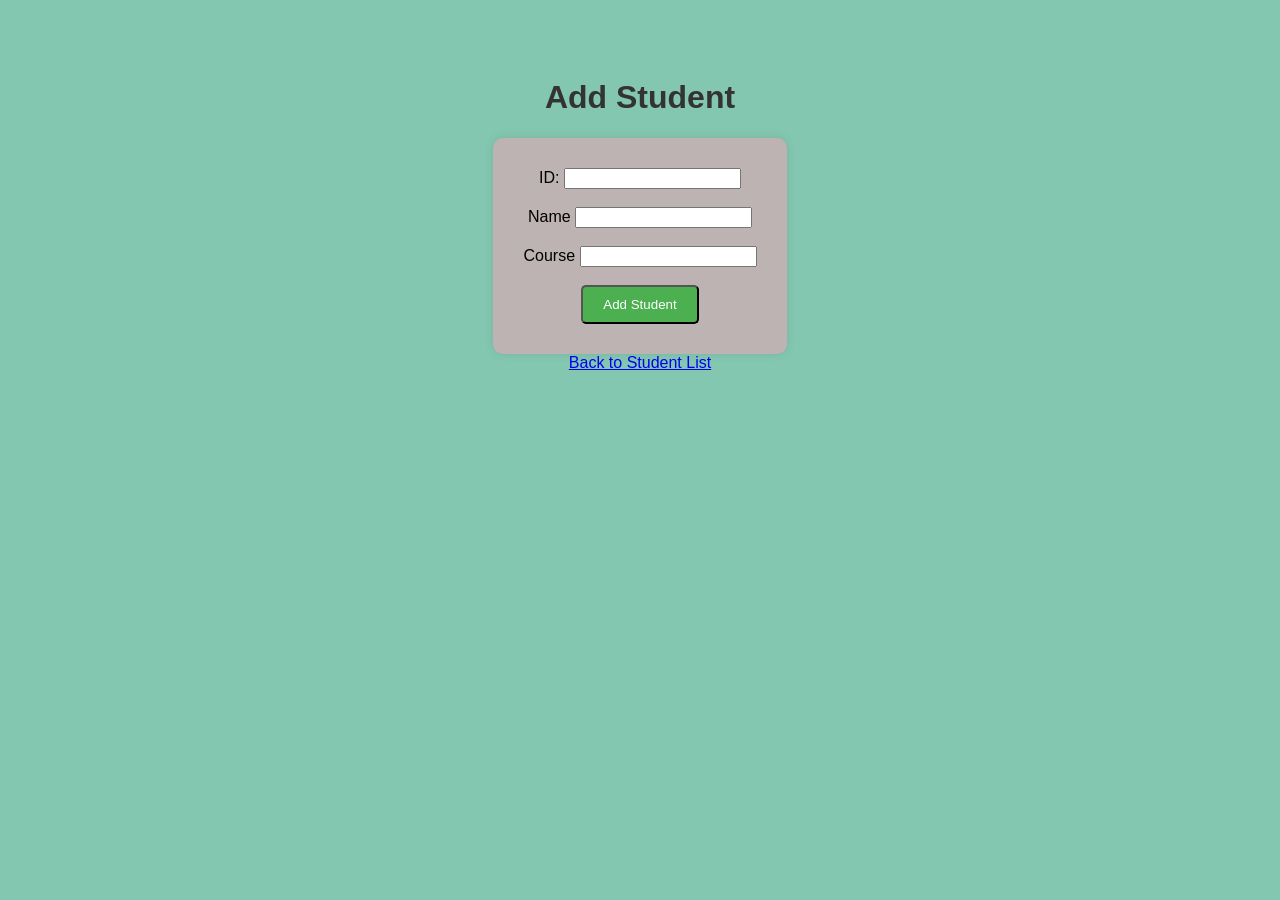
<file: templates/add_student.html>
<!DOCTYPE html>
<html>
    <head>
        <title>Add Student</title>
        <link rel="stylesheet" href="/static/style.css">
        <link rel="icon" type="image/x-icon" href="/static/favicon.ico">
    </head>
    <body>
        <h1>Add Student</h1>
        <form action="/add" method="post">
            <label>ID:</label>
            <input type="number" name="id" required><br><br>
            <label>Name</label>
            <input type="text" name="name" required><br><br>
            <label>Course</label>
            <input type="text" name="course" required><br><br>
            <button type="submit">Add Student</button>
        </form>
        <br>
        <a href="/students">Back to Student List</a>
    </body>
</html>
</file>
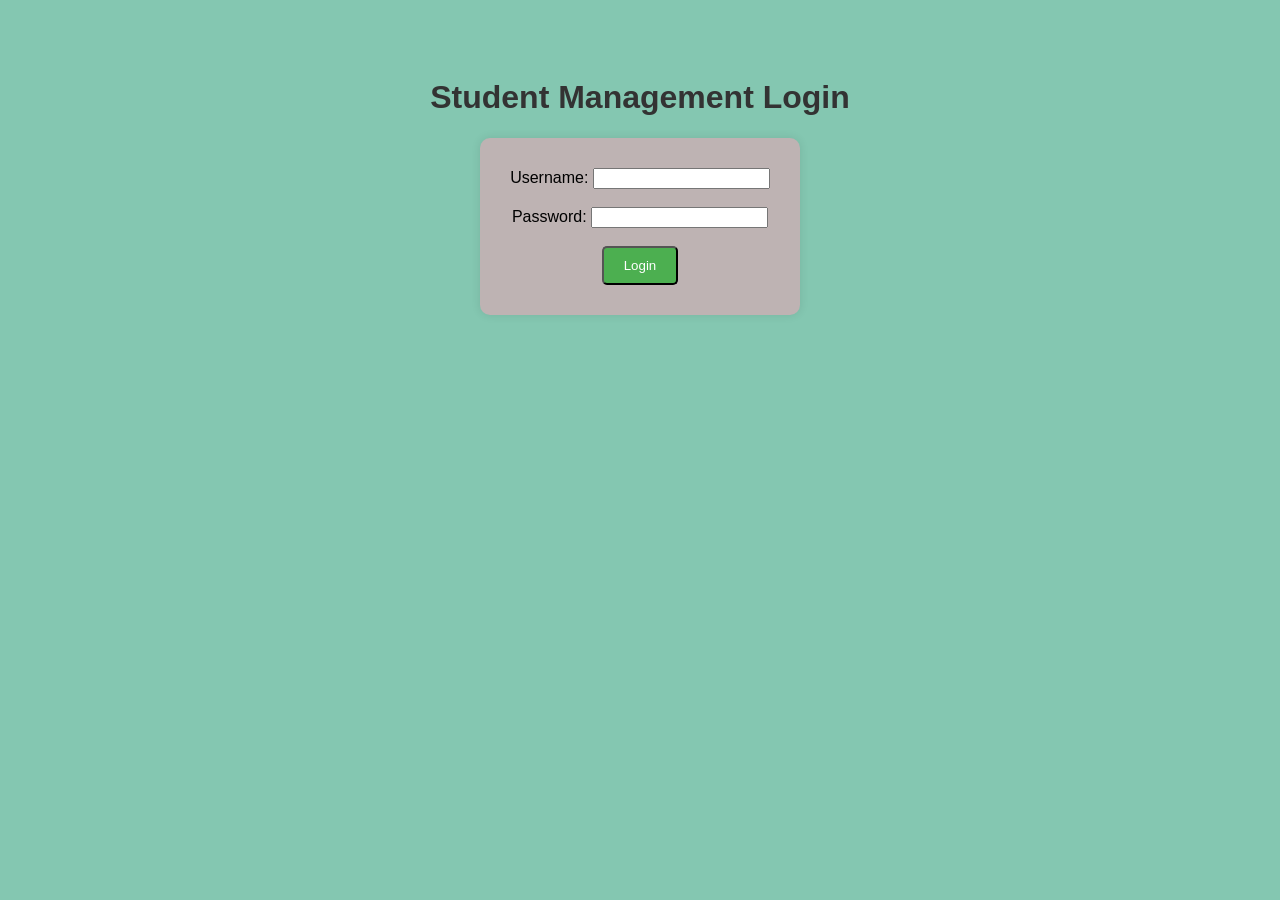
<file: templates/login.html>
<!DOCTYPE html>
<html>
<head>
    <title>Login</title>
    <link rel="stylesheet" href="/static/style.css">
    <link rel="icon" type="image/x-icon" href="/static/favicon.ico">
</head>

<body>

    <h1>Student Management Login</h1>

    <form action="/login" method="post">

        <label>Username:</label>
        <input type="text" name="username" required>

        <br><br>

        <label>Password:</label>
        <input type="password" name="password" required>

        <br><br>

        <button type="submit">Login</button>

    </form>

</body>
</html>
</file>
<file: static/style.css>
body{
    font-family: Arial, sans-serif;
    background-color: #84c7b1;
    text-align: center;
    padding: 50px;
}
h1{
    color: #333;
}
form{
    background-color: #beb3b3;
    padding: 30px;
    border-radius: 10px;
    box-shadow: 0 0 10px rgba(0, 0, 0, 0.1);
    display: inline-block;
}
button{
    background-color: #4CAF50;
    color: white;
    padding: 10px 20px;
    border-radius: 5px;
   cursor: pointer;
}
table { width: 70%;
    margin: 30px auto;
    border-collapse: collapse;
    background: white;}
th, td { padding: 10px 20px; text-align: center;}
th {background: #ddd;}
</file>
